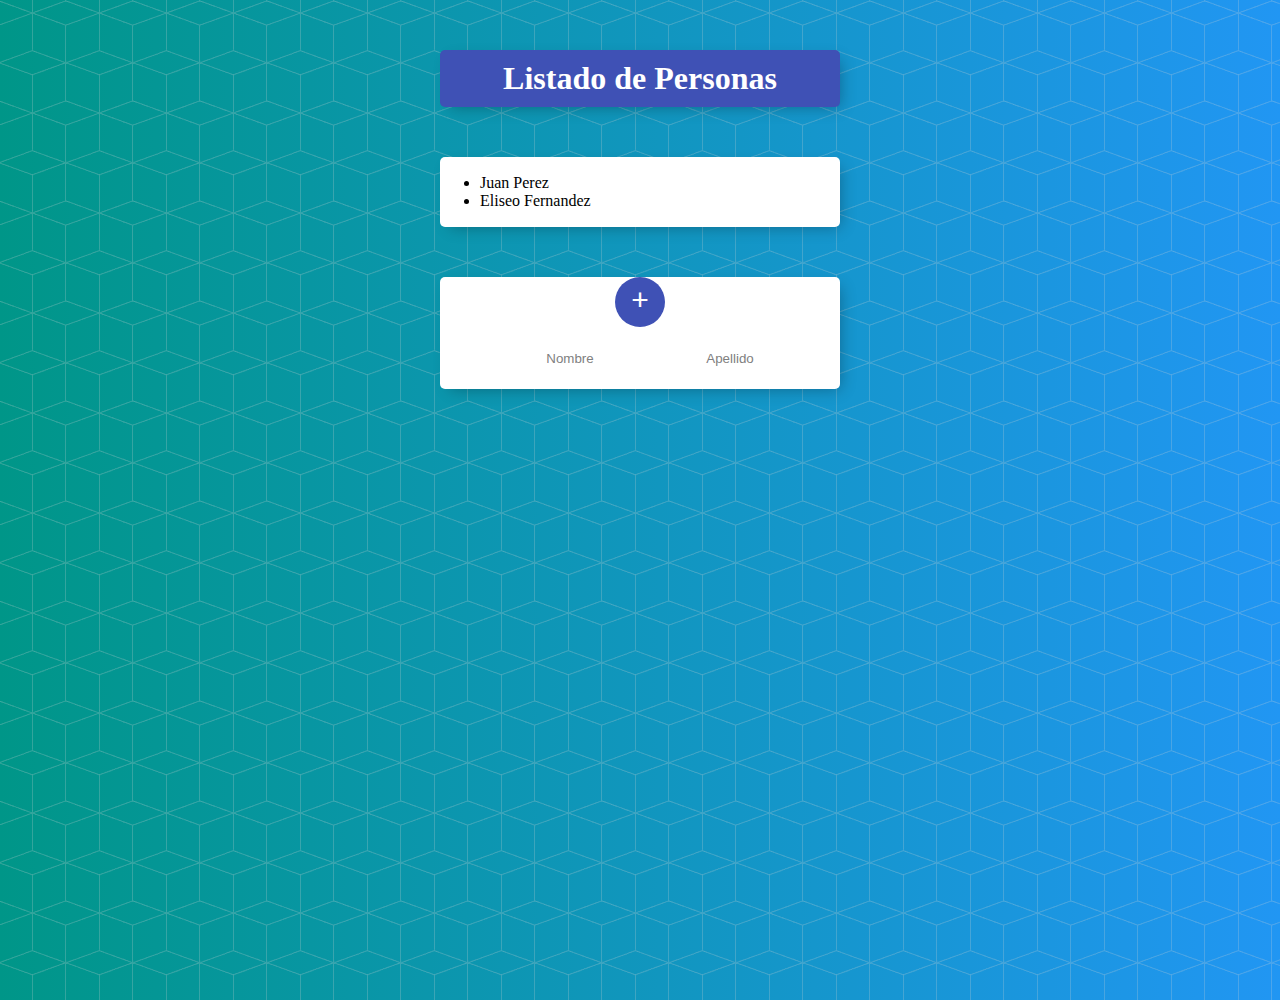
<file: Aplicacion Listado de personas/index.html>
<!DOCTYPE html>
<html lang="en">
<head>
    <meta charset="UTF-8">
    <meta name="viewport" content="width=device-width, initial-scale=1.0">
    <title>Listado de Personas</title>
    <link href="estilos/estilos.css" rel="stylesheet"/>
</head>
<body onload="mostrarPersonas()">
    <div class="contenedor" id="cabecero">
        <h1>Listado de Personas</h1>
    </div>
    <div class="contenedor">
        <div class="elemento" >
            <ul id="personas">
                <!--<li> Juan Perez</li>-->
            </ul>
        </div>
    </div>
    <div class="contenedor" >
        <div style=" text-align: center;">
            <button style="cursor: pointer;" onclick="agregarPersonas()">+</button>
        </div>
        <form id="forma">
            <input type="text" id="nombre" placeholder="Nombre">
            <input type="text" id="apellido" placeholder="Apellido">
        </form>
    </div>



    <script src="js/persona.js"></script>
    <script src="js/app.js"></script>
</body>
</html>
</file>
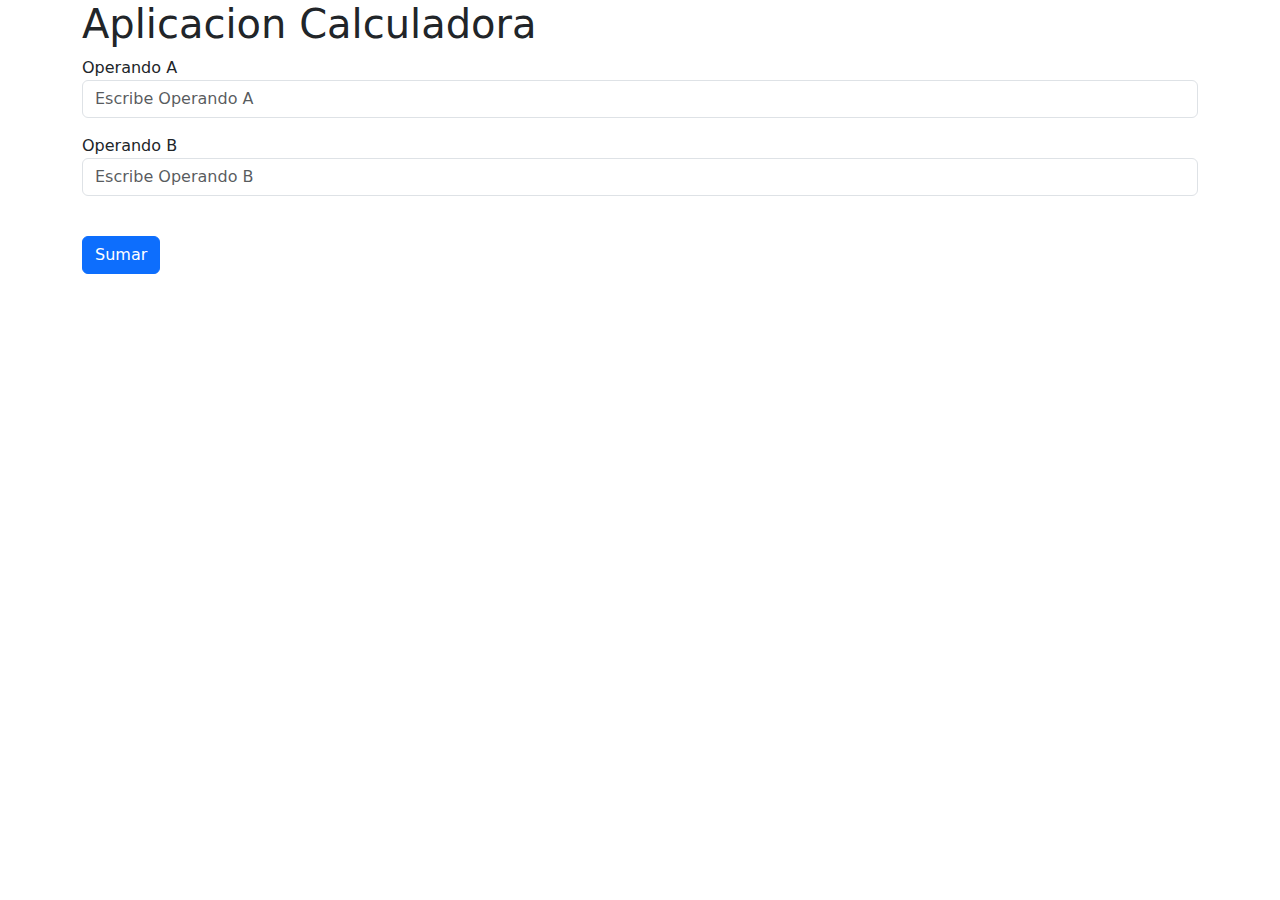
<file: App Calculadora suma/index.html>
<!doctype html>
<html lang="en">
  <head>
    <meta charset="utf-8">
    <meta name="viewport" content="width=device-width, initial-scale=1">
    <title>Aplicacion Calculadora</title>
    <link href="https://cdn.jsdelivr.net/npm/bootstrap@5.3.3/dist/css/bootstrap.min.css" rel="stylesheet" integrity="sha384-QWTKZyjpPEjISv5WaRU9OFeRpok6YctnYmDr5pNlyT2bRjXh0JMhjY6hW+ALEwIH" crossorigin="anonymous">
  </head>
  <body>
    <div class="container">
        <h1>Aplicacion Calculadora</h1>
        <form id="forma">
            <div class="mb-3">
                <label for="operandoA">Operando A</label>
                <input type="number" class="form-control"
                placeholder= "Escribe Operando A" id="operandoA"/>
            </div>
            <div class="mb-3">
                <label for="operandoB">Operando B</label>
                <input type="number" class="form-control"
                placeholder= "Escribe Operando B" id="operandoB"/>
            </div>
        </form><br/>
        <button type="submit" class="btn btn-primary mb-3" onclick="sumar()"
        >Sumar </button>
        <div id="resultado"></div>
    </div>
    <div id="resultado"></div>

    <script src="https://cdn.jsdelivr.net/npm/bootstrap@5.3.3/dist/js/bootstrap.bundle.min.js" integrity="sha384-YvpcrYf0tY3lHB60NNkmXc5s9fDVZLESaAA55NDzOxhy9GkcIdslK1eN7N6jIeHz" crossorigin="anonymous"></script>
    <script src="js/app.js"></script>
    </body>
</html>
</file>
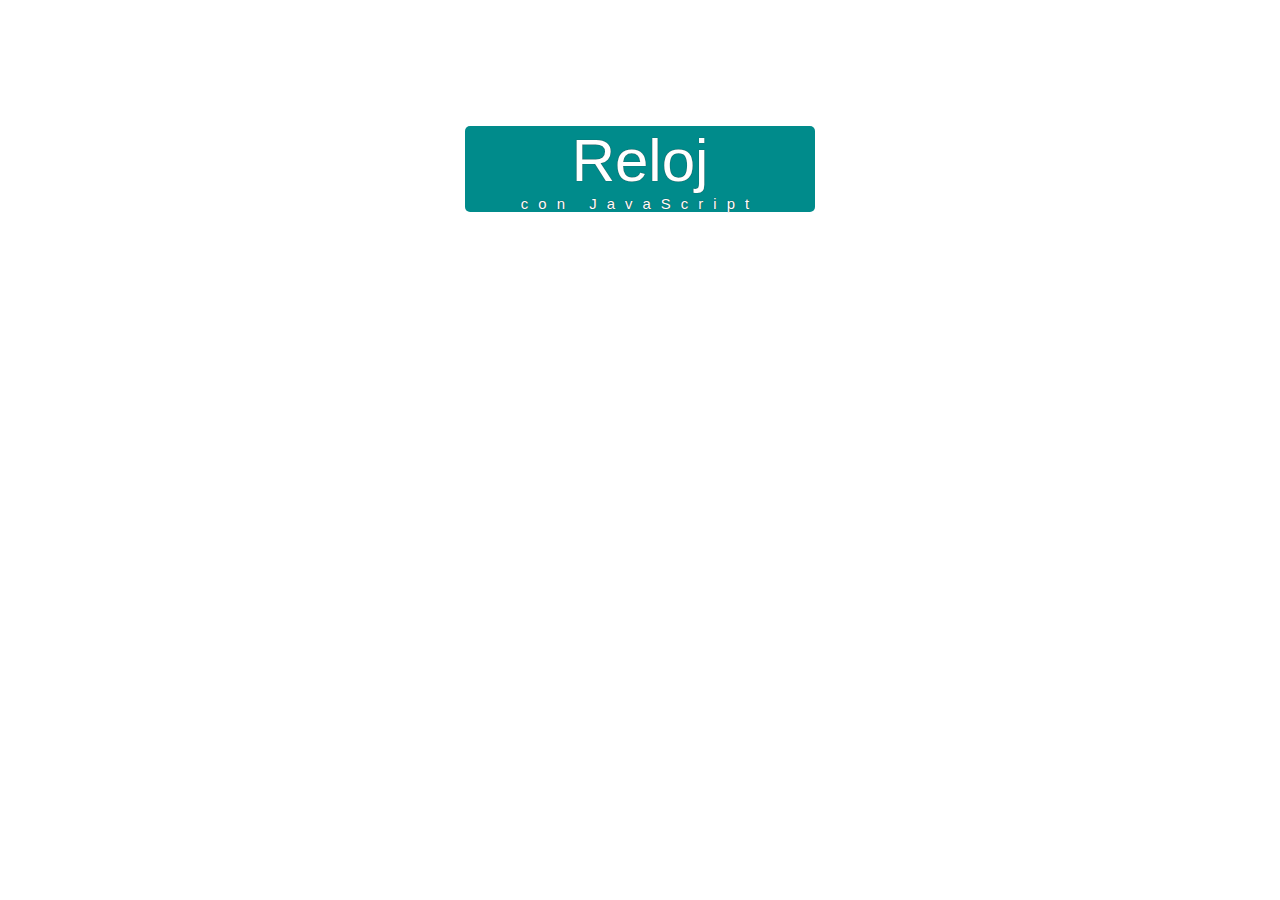
<file: App Reloj digital/index.html>
<!DOCTYPE html>
<html lang="en">
<head>
    <meta charset="UTF-8">
    <meta name="viewport" content="width=device-width, initial-scale=1.0">
    <title>Reloj digital</title>
    <link href="css/estilos.css" rel="stylesheet"/>
</head>
<body >
    <div id="reloj">
        <div class= "reloj-contenedor" id="contenedor">
            <div id="hora">Reloj</div>
            <div id="fecha">con JavaScript</div>
        </div>
    </div> 

    <script src="js/app.js"></script>
</body>
</html>
</file>
<file: Aplicacion Listado de personas/estilos/estilos.css>
html {
    background-color: #2196f3;
    min-height: 1000px;
    font-family: "helvetica neue";
    background: url(fondo.png), #2196f3;
    background: url(fondo.png),
      -webkit-gradient(linear, right top, left top, from(#2196f3), to(#009688));
    background: url(fondo.png),
      linear-gradient(to left, #2196f3, #009688);
  }
  
  h1 {
    color: #fff;
    padding: 10px;
  }
  
  .contenedor {
    max-width: 400px;
    margin: 50px auto;
    background: white;
    border-radius: 5px;
    box-shadow: 5px 5px 15px -5px rgba(0, 0, 0, 0.3);
  }
  
  #cabecero {
    background-color: #3f51b5;
    text-align: center;
  }
  
  .elemento {
    min-height: 70px;
    display: flex;
    align-items: center;
    border-bottom: 1px solid #f1f1f1;
  }
  
  .elemento:last-child {
    border-bottom: 0;
  }
  
  input[type="checkbox"] {
    margin: 20px;
  }
  
  p {
    margin: 0;
    padding: 20px;
    font-size: 20px;
    font-weight: 200;
    color: #00204a;
  }
  
  form {
    text-align: center;
    margin-left: 20px;
  }
  
  button {
    min-height: 50px;
    width: 50px;
    border-radius: 50%;
    border-color: transparent;
    background-color: #3f51b5;
    color: #fff;
    font-size: 30px;
    padding-bottom: 6px;
    border-width: 0;
  }
  
  input[type="text"] {
    text-align: center;
    height: 60px;
    top: 10px;
    border: none;
    background: transparent;
    font-weight: 200;
    width: 40%;
  }
  
  input[type="text"]:focus {
    outline: none;
    box-shadow: inset 0 -3px 0 0 #3f51b5;
  }
  
  ::placeholder {
    color: grey;
    opacity: 1;
  }
</file>
<file: App Reloj digital/css/estilos.css>
#reloj{
    font-family:sans-serif;
    font-size: 60px;
    text-shadow: 0px 0px 1px #333;
    color: #fff;
}

.reloj-contenedor{
    background-color: darkcyan;
    padding: 0;
    max-width: 350px;
    margin: 0 auto;
    text-align: center;
    border-radius: 5px;
    margin-top: 10%;
}

#fecha{
    letter-spacing: 10px;
    font-size: 15px;

}
.animar{
    border: rgb(0,0,0) 2px solid;
}
</file>
